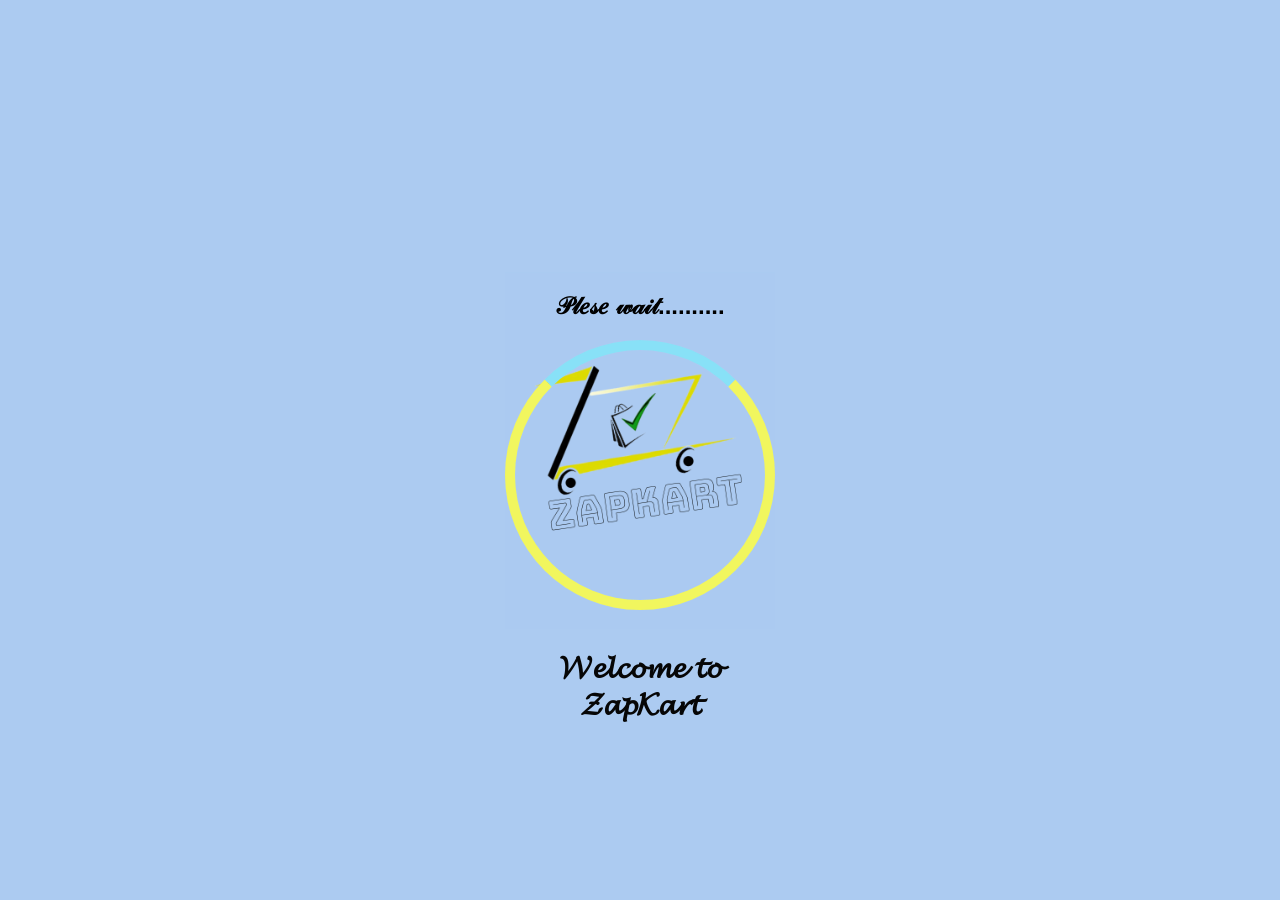
<file: index.html>
<!DOCTYPE html>
<html lang="en">
<head>
    <meta charset="UTF-8">
    <meta name="viewport" content="width=device-width, initial-scale=1.0">
    <title>Shopping Cart mtlb zapkart</title>
    <link rel="stylesheet" type="text/css" href="styles.css" />
    <script src="script.js"></script>
</head>
<body>
    
    <div class="loader">
        <div><h2>𝒫𝓁𝑒𝓈𝑒 𝓌𝒶𝒾𝓉..........</h2></div>
        <div class="spinner"></div><br>
        <h1>𝓦𝓮𝓵𝓬𝓸𝓶𝓮 𝓽𝓸 𝓩𝓪𝓹𝓚𝓪𝓻𝓽</h1>
    </div>
    <section class="container" style="display: none;">
        <div class="header">
            <img src="logo3.png" alt="Your logo" class="logo">
            <h1>SHOPPING CART mtlb "ZapKart"</h1>
            <div class="scanner-container">
                <div class="scanner">
                    <button onclick="runFlaskApp()" style="margin-top: 10px; background-color: blueviolet; padding-right: 30px; text-align: right; border-radius:30px; float: center; height: 35px; width: 10vw; align-items: center; align-content: center;">
                        SCAN BARCODE
                    </button>
                    <div class="scanner-line">
                        
                    </div>
                </div>
            </div>
            
            <br>
        </div>
        <div style="width: 100%; width: 3vh; height: 3vh;">
            
        </div>
    <section class="left-column">
            <div style="width: 100%; height:5vh">
                <h2>COKIES </h2>
            </div>
        <div class="left-column_in">
            <button class="add-item-button">Add New Item</button>
            <div class="cart-item"  >
                <img src="COKIES\Screenshot 2024-07-19 021354.png" alt="Item 1 Image" height="100px" width="150px">
                <p class="item-name">Item 1</p>
                <p class="quantity">Quantity: <span id="totalclick1">0</span></p>
                <p class="price">Price: <span id="price1">100.00</span> Rs</p>
                <p class="total-price">Total Price: <span id="totalprice1">00</span> Rs</p>
                <div class="actions">
                    <button class="add-item" onclick="totalclick(1, 1)">ADD ITEM</button>
                    <button class="remove-item" onclick="totalclick(-1, 1)">REMOVE ITEM</button>
                    <button class="search" onclick="searchItem(1)">ADD TO CART</button>
                </div>
            </div>
            
            <div class="cart-item">
                <img src="COKIES\Screenshot 2024-07-19 021245.png" alt="Item 1 Image" height="100px" width="150px" >
                <p class="item-name">Item 2</p>
                <p class="quantity">Quantity: <span id="totalclick2">0</span></p>
                <p class="price">Price: <span id="price2">50.00</span> Rs</p>
                <p class="total-price">Total Price: <span id="totalprice2">00</span> Rs</p>
                <div class="actions">
                    <button class="add-item" onclick="totalclick(1, 2)">ADD ITEM</button>
                    <button class="remove-item" onclick="totalclick(-1, 2)">REMOVE ITEM</button>
                    <button class="search" onclick="searchItem(2)">ADD TO CART</button>
                </div>
            </div>
            <div class="cart-item">
                <img src="COKIES\Screenshot 2024-07-19 021222.png" alt="Item 1 Image" height="100px" width="150px" >
                <p class="item-name">Item 3</p>
                <p class="quantity">Quantity: <span id="totalclick3">0</span></p>
                <p class="price">Price: <span id="price3">150.00</span> Rs</p>
                <p class="total-price">Total Price: <span id="totalprice3">00</span> Rs</p>
                <div class="actions">
                    <button class="add-item" onclick="totalclick(1, 3)">ADD ITEM</button>
                    <button class="remove-item" onclick="totalclick(-1, 3)">REMOVE ITEM</button>
                    <button class="search" onclick="searchItem(3)">ADD TO CART</button>
                </div>
            </div>
            <div class="cart-item">
                <img src="COKIES\Screenshot 2024-07-19 021104.png" alt="Item 1 Image" height="100px" width="150px" >
                <p class="item-name">Item 4</p>
                <p class="quantity">Quantity: <span id="totalclick4">0</span></p>
                <p class="price">Price: <span id="price4">70.00</span> Rs</p>
                <p class="total-price">Total Price: <span id="totalprice4">00</span> Rs</p>
                <div class="actions">
                    <button class="add-item" onclick="totalclick(1, 4)">ADD ITEM</button>
                    <button class="remove-item" onclick="totalclick(-1, 4)">REMOVE ITEM</button>
                    <button class="search" onclick="searchItem(4)">ADD TO CART</button>
                </div>
            </div>
            <div class="cart-item">
                <img src="COKIES\Screenshot 2024-07-19 021022.png" alt="Item 1 Image" height="100px" width="150px" >
                <p class="item-name">Item 5</p>
                <p class="quantity">Quantity: <span id="totalclick5">0</span></p>
                <p class="price">Price: <span id="price5">1000.00</span> Rs</p>
                <p class="total-price">Total Price: <span id="totalprice5">00</span> Rs</p>
                <div class="actions">
                    <button class="add-item" onclick="totalclick(1, 5)">ADD ITEM</button>
                    <button class="remove-item" onclick="totalclick(-1, 5)">REMOVE ITEM</button>
                    <button class="search" onclick="searchItem(5)">ADD TO CART</button>
                </div>
            </div>
            <div class="cart-item">
                <img src="COKIES\Screenshot 2024-07-19 021001.png" alt="Item 1 Image" height="100px" width="150px" >
                <p class="item-name">Item 6</p>
                <p class="quantity">Quantity: <span id="totalclick6">0</span></p>
                <p class="price">Price: <span id="price6">1350.00</span> Rs</p>
                <p class="total-price">Total Price: <span id="totalprice6">00</span> Rs</p>
                <div class="actions">
                    <button class="add-item" onclick="totalclick(1, 6)">ADD ITEM</button>
                    <button class="remove-item" onclick="totalclick(-1, 6)">REMOVE ITEM</button>
                    <button class="search" onclick="searchItem(6)">ADD TO CART</button>
                </div>
            </div>
            <div class="cart-item add-item-form" style="display: none;">
                <input type="file" class="item-image" accept="image/*" required>
                <input type="text" class="item-name" placeholder="Item Name" required>
                <input type="number" class="quantity" min="1" value="1" required>
                <input type="number" class="price" min="1" value="0" required>
                <div class="actions">
                  <button class="add-item">Add Item</button>
                  <button class="cancel-add-item">Cancel</button>
                </div>
              </div>
        </div>

        <div style="width: 100%;">
            <h2>DRY FRUITS</h2>
        </div>
        <div class="left-column_in">
           <button class="add-item-button">Add New Item</button>
            <div class="cart-item">
                <img src="dry\Screenshot 2024-07-19 153242.png" alt="Item 1 Image" height="100px" width="150px" >
                <p class="item-name">Item 7</p>
                <p class="quantity">Quantity: <span id="totalclick7">0</span></p>
                <p class="price">Price: <span id="price7">1750.00</span> Rs</p>
                <p class="total-price">Total Price: <span id="totalprice7">00</span> Rs</p>
                <div class="actions">
                    <button class="add-item" onclick="totalclick(1, 7)">ADD ITEM</button>
                    <button class="remove-item" onclick="totalclick(-1, 7)">REMOVE ITEM</button>
                    <button class="search" onclick="searchItem(7)">ADD TO CART</button>
                </div>
            </div>
            <div class="cart-item">
                <img src="dry\Screenshot 2024-07-19 153257.png" alt="Item 1 Image" height="100px" width="150px" >
                <p class="item-name">Item 8</p>
                <p class="quantity">Quantity: <span id="totalclick8">0</span></p>
                <p class="price">Price: <span id="price8">700.00</span> Rs</p>
                <p class="total-price">Total Price: <span id="totalprice8">00</span> Rs</p>
                <div class="actions">
                    <button class="add-item" onclick="totalclick(1, 8)">ADD ITEM</button>
                    <button class="remove-item" onclick="totalclick(-1, 8)">REMOVE ITEM</button>
                    <button class="search" onclick="searchItem(8)">ADD TO CART</button>
                </div>
            </div>
            <div class="cart-item">
                <img src="dry\Screenshot 2024-07-19 153332.png" alt="Item 1 Image" height="100px" width="150px" >
                <p class="item-name">Item 9</p>
                <p class="quantity">Quantity: <span id="totalclick9">0</span></p>
                <p class="price">Price: <span id="price9">1750.00</span> Rs</p>
                <p class="total-price">Total Price: <span id="totalprice9">00</span> Rs</p>
                <div class="actions">
                    <button class="add-item" onclick="totalclick(1, 9)">ADD ITEM</button>
                    <button class="remove-item" onclick="totalclick(-1, 9)">REMOVE ITEM</button>
                    <button class="search" onclick="searchItem(9)">ADD TO CART</button>
                </div>
            </div>
            <div class="cart-item">
                <img src="dry\Screenshot 2024-07-19 153349.png" alt="Item 1 Image" height="100px" width="150px" >
                <p class="item-name">Item 10</p>
                <p class="quantity">Quantity: <span id="totalclick10">0</span></p>
                <p class="price">Price: <span id="price10">700.00</span> Rs</p>
                <p class="total-price">Total Price: <span id="totalprice10">00</span> Rs</p>
                <div class="actions">
                    <button class="add-item" onclick="totalclick(1, 10)">ADD ITEM</button>
                    <button class="remove-item" onclick="totalclick(-1, 10)">REMOVE ITEM</button>
                    <button class="search" onclick="searchItem(10)">ADD TO CART</button>
                </div>
            </div>
            <div class="cart-item">
                <img src="dry\Screenshot 2024-07-19 153417.png" alt="Item 1 Image" height="100px" width="150px" >
                <p class="item-name">Item 11</p>
                <p class="quantity">Quantity: <span id="totalclick11">0</span></p>
                <p class="price">Price: <span id="price11">1750.00</span> Rs</p>
                <p class="total-price">Total Price: <span id="totalprice11">00</span> Rs</p>
                <div class="actions">
                    <button class="add-item" onclick="totalclick(1, 11)">ADD ITEM</button>
                    <button class="remove-item" onclick="totalclick(-1, 11)">REMOVE ITEM</button>
                    <button class="search" onclick="searchItem(11)">ADD TO CART</button>
                </div>
            </div>
            <div class="cart-item">
                <img src="dry\Screenshot 2024-07-19 153540.png" alt="Item 1 Image" height="100px" width="150px" >
                <p class="item-name">Item 12</p>
                <p class="quantity">Quantity: <span id="totalclick12">0</span></p>
                <p class="price">Price: <span id="price12">700.00</span> Rs</p>
                <p class="total-price">Total Price: <span id="totalprice12">00</span> Rs</p>
                <div class="actions">
                    <button class="add-item" onclick="totalclick(1, 12)">ADD ITEM</button>
                    <button class="remove-item" onclick="totalclick(-1, 12)">REMOVE ITEM</button>
                    <button class="search" onclick="searchItem(12)">ADD TO CART</button>
                </div>
            </div>
            <div class="cart-item add-item-form" style="display: none;">
                <input type="file" class="item-image" accept="image/*" required>
                <input type="text" class="item-name" placeholder="Item Name" required>
                <input type="number" class="quantity" min="1" value="1" required>
                <input type="number" class="price" min="1" value="0" required>
                <div class="actions">
                  <button class="add-item">Add Item</button>
                  <button class="cancel-add-item">Cancel</button>
                </div>
              </div>
        </div>
        
        <div style="width: 100%;">
            <h2>Ice Cream</h2>
        </div>
        <div class="left-column_in">
            <button class="add-item-button">Add New Item</button>
            <div class="cart-item">
                <img src="ice cream\Screenshot 2024-07-19 154337.png" alt="Item 1 Image" height="100px" width="150px" >
                <p class="item-name">Item 13</p>
                <p class="quantity">Quantity: <span id="totalclick13">0</span></p>
                <p class="price">Price: <span id="price13">1750.00</span> Rs</p>
                <p class="total-price">Total Price: <span id="totalprice13">00</span> Rs</p>
                <div class="actions">
                    <button class="add-item" onclick="totalclick(1, 13)">ADD ITEM</button>
                    <button class="remove-item" onclick="totalclick(-1, 13)">REMOVE ITEM</button>
                    <button class="search" onclick="searchItem(13)">ADD TO CART</button>
                </div>
            </div>
            <div class="cart-item">
                <img src="ice cream\Screenshot 2024-07-19 154354.png" alt="Item 1 Image" height="100px" width="150px" >
                <p class="item-name">Item 14</p>
                <p class="quantity">Quantity: <span id="totalclick14">0</span></p>
                <p class="price">Price: <span id="price14">700.00</span> Rs</p>
                <p class="total-price">Total Price: <span id="totalprice14">00</span> Rs</p>
                <div class="actions">
                    <button class="add-item" onclick="totalclick(1, 14)">ADD ITEM</button>
                    <button class="remove-item" onclick="totalclick(-1, 14)">REMOVE ITEM</button>
                    <button class="search" onclick="searchItem(14)">ADD TO CART</button>
                </div>
            </div>
            <div class="cart-item">
                <img src="ice cream\Screenshot 2024-07-19 154416.png" alt="Item 1 Image" height="100px" width="150px" >
                <p class="item-name">Item 15</p>
                <p class="quantity">Quantity: <span id="totalclick15">0</span></p>
                <p class="price">Price: <span id="price15">1750.00</span> Rs</p>
                <p class="total-price">Total Price: <span id="totalprice15">00</span> Rs</p>
                <div class="actions">
                    <button class="add-item" onclick="totalclick(1, 15)">ADD ITEM</button>
                    <button class="remove-item" onclick="totalclick(-1, 15)">REMOVE ITEM</button>
                    <button class="search" onclick="searchItem(15)">ADD TO CART</button>
                </div>
            </div>
            <div class="cart-item">
                <img src="ice cream\Screenshot 2024-07-19 154506.png" alt="Item 1 Image" height="100px" width="150px" >
                <p class="item-name">Item 16</p>
                <p class="quantity">Quantity: <span id="totalclick16">0</span></p>
                <p class="price">Price: <span id="price16">700.00</span> Rs</p>
                <p class="total-price">Total Price: <span id="totalprice16">00</span> Rs</p>
                <div class="actions">
                    <button class="add-item" onclick="totalclick(1, 16)">ADD ITEM</button>
                    <button class="remove-item" onclick="totalclick(-1, 16)">REMOVE ITEM</button>
                    <button class="search" onclick="searchItem(16)">ADD TO CART</button>
                </div>
            </div>
            <div class="cart-item">
                <img src="ice cream\Screenshot 2024-07-19 154523.png" alt="Item 1 Image" height="100px" width="150px" >
                <p class="item-name">Item 17</p>
                <p class="quantity">Quantity: <span id="totalclick17">0</span></p>
                <p class="price">Price: <span id="price17">1750.00</span> Rs</p>
                <p class="total-price">Total Price: <span id="totalprice17">00</span> Rs</p>
                <div class="actions">
                    <button class="add-item" onclick="totalclick(1, 17)">ADD ITEM</button>
                    <button class="remove-item" onclick="totalclick(-1, 17)">REMOVE ITEM</button>
                    <button class="search" onclick="searchItem(17)">ADD TO CART</button>
                </div>
            </div>
            <div class="cart-item">
                <img src="ice cream\Screenshot 2024-07-19 154541.png" alt="Item 1 Image" height="100px" width="150px" >
                <p class="item-name">Item 18</p>
                <p class="quantity">Quantity: <span id="totalclick18">0</span></p>
                <p class="price">Price: <span id="price18">700.00</span> Rs</p>
                <p class="total-price">Total Price: <span id="totalprice18">00</span> Rs</p>
                <div class="actions">
                    <button class="add-item" onclick="totalclick(1, 18)">ADD ITEM</button>
                    <button class="remove-item" onclick="totalclick(-1, 18)">REMOVE ITEM</button>
                    <button class="search" onclick="searchItem(18)">ADD TO CART</button>
                </div>
            </div>
            <div class="cart-item add-item-form" style="display: none;">
                <input type="file" class="item-image" accept="image/*" required>
                <input type="text" class="item-name" placeholder="Item Name" required>
                <input type="number" class="quantity" min="1" value="1" required>
                <input type="number" class="price" min="1" value="0" required>
                <div class="actions">
                  <button class="add-item">Add Item</button>
                  <button class="cancel-add-item">Cancel</button>
                </div>
              </div>
        </div>

        <div style="width: 100%;">
            <h2>vegetables</h2>
        </div>
        <div class="left-column_in">
            <button class="add-item-button">Add New Item</button>
            <div class="cart-item">
                <img src="vegetables\Screenshot 2024-07-19 155333.png" alt="Item 1 Image" height="100px" width="150px" >
                <p class="item-name">Item 19</p>
                <p class="quantity">Quantity: <span id="totalclick19">0</span></p>
                <p class="price">Price: <span id="price19">1750.00</span> Rs</p>
                <p class="total-price">Total Price: <span id="totalprice19">00</span> Rs</p>
                <div class="actions">
                    <button class="add-item" onclick="totalclick(1, 19)">ADD ITEM</button>
                    <button class="remove-item" onclick="totalclick(-1, 19)">REMOVE ITEM</button>
                    <button class="search" onclick="searchItem(19)">ADD TO CART</button>
                </div>
            </div>
            <div class="cart-item">
                <img src="vegetables\Screenshot 2024-07-19 155354.png" alt="Item 1 Image" height="100px" width="150px" >
                <p class="item-name">Item 20</p>
                <p class="quantity">Quantity: <span id="totalclick20">0</span></p>
                <p class="price">Price: <span id="price20">700.00</span> Rs</p>
                <p class="total-price">Total Price: <span id="totalprice20">00</span> Rs</p>
                <div class="actions">
                    <button class="add-item" onclick="totalclick(1, 20)">ADD ITEM</button>
                    <button class="remove-item" onclick="totalclick(-1, 20)">REMOVE ITEM</button>
                    <button class="search" onclick="searchItem(20)">ADD TO CART</button>
                </div>
            </div>
            <div class="cart-item">
                <img src="vegetables\Screenshot 2024-07-19 155416.png" alt="Item 1 Image" height="100px" width="150px" >
                <p class="item-name">Item 21</p>
                <p class="quantity">Quantity: <span id="totalclick21">0</span></p>
                <p class="price">Price: <span id="price21">1750.00</span> Rs</p>
                <p class="total-price">Total Price: <span id="totalprice21">00</span> Rs</p>
                <div class="actions">
                    <button class="add-item" onclick="totalclick(1, 21)">ADD ITEM</button>
                    <button class="remove-item" onclick="totalclick(-1, 21)">REMOVE ITEM</button>
                    <button class="search" onclick="searchItem(21)">ADD TO CART</button>
                </div>
            </div>
            <div class="cart-item">
                <img src="vegetables\Screenshot 2024-07-19 155432.png" alt="Item 1 Image" height="100px" width="150px" >
                <p class="item-name">Item 22</p>
                <p class="quantity">Quantity: <span id="totalclick22">0</span></p>
                <p class="price">Price: <span id="price22">700.00</span> Rs</p>
                <p class="total-price">Total Price: <span id="totalprice22">00</span> Rs</p>
                <div class="actions">
                    <button class="add-item" onclick="totalclick(1, 22)">ADD ITEM</button>
                    <button class="remove-item" onclick="totalclick(-1, 22)">REMOVE ITEM</button>
                    <button class="search" onclick="searchItem(22)">ADD TO CART</button>
                </div>
            </div>
            <div class="cart-item">
                <img src="vegetables\Screenshot 2024-07-19 155507.png" alt="Item 1 Image" height="100px" width="150px" >
                <p class="item-name">Item 23</p>
                <p class="quantity">Quantity: <span id="totalclick23">0</span></p>
                <p class="price">Price: <span id="price23">1750.00</span> Rs</p>
                <p class="total-price">Total Price: <span id="totalprice23">00</span> Rs</p>
                <div class="actions">
                    <button class="add-item" onclick="totalclick(1, 23)">ADD ITEM</button>
                    <button class="remove-item" onclick="totalclick(-1, 23)">REMOVE ITEM</button>
                    <button class="search" onclick="searchItem(23)">ADD TO CART</button>
                </div>
            </div>
            <div class="cart-item">
                <img src="vegetables\Screenshot 2024-07-19 155714.png" alt="Item 1 Image" height="100px" width="150px" >
                <p class="item-name">Item 24</p>
                <p class="quantity">Quantity: <span id="totalclick24">0</span></p>
                <p class="price">Price: <span id="price24">700.00</span> Rs</p>
                <p class="total-price">Total Price: <span id="totalprice24">00</span> Rs</p>
                <div class="actions">
                    <button class="add-item" onclick="totalclick(1, 24)">ADD ITEM</button>
                    <button class="remove-item" onclick="totalclick(-1, 24)">REMOVE ITEM</button>
                    <button class="search" onclick="searchItem(24)">ADD TO CART</button>
                </div>
            </div>
            <div class="cart-item add-item-form" style="display: none;">
                <input type="file" class="item-image" accept="image/*" required>
                <input type="text" class="item-name" placeholder="Item Name" required>
                <input type="number" class="quantity" min="1" value="1" required>
                <input type="number" class="price" min="1" value="0" required>
                <div class="actions">
                  <button class="add-item">Add Item</button>
                  <button class="cancel-add-item">Cancel</button>
                </div>
              </div>
        </div>

        <div style="width: 100%;">
            <h2>cold drink </h2>
        </div>
        <div class="left-column_in">
            <button class="add-item-button">Add New Item</button>
            <div class="cart-item">
                <img src="coffie\Screenshot 2024-07-19 155953.png" alt="Item 1 Image" height="100px" width="150px" >
                <p class="item-name">Item 25</p>
                <p class="quantity">Quantity: <span id="totalclick25">0</span></p>
                <p class="price">Price: <span id="price25">1750.00</span> Rs</p>
                <p class="total-price">Total Price: <span id="totalprice25">00</span> Rs</p>
                <div class="actions">
                    <button class="add-item" onclick="totalclick(1, 25)">ADD ITEM</button>
                    <button class="remove-item" onclick="totalclick(-1, 25)">REMOVE ITEM</button>
                    <button class="search" onclick="searchItem(25)">ADD TO CART</button>
                </div>
            </div>
            <div class="cart-item">
                <img src="coffie\Screenshot 2024-07-19 160009.png" alt="Item 1 Image" height="100px" width="150px" >
                <p class="item-name">Item 26</p>
                <p class="quantity">Quantity: <span id="totalclick26">0</span></p>
                <p class="price">Price: <span id="price26">700.00</span> Rs</p>
                <p class="total-price">Total Price: <span id="totalprice26">00</span> Rs</p>
                <div class="actions">
                    <button class="add-item" onclick="totalclick(1, 26)">ADD ITEM</button>
                    <button class="remove-item" onclick="totalclick(-1, 26)">REMOVE ITEM</button>
                    <button class="search" onclick="searchItem(26)">ADD TO CART</button>
                </div>
            </div>
            <div class="cart-item">
                <img src="coffie\Screenshot 2024-07-19 160030.png" alt="Item 1 Image" height="100px" width="150px" >
                <p class="item-name">Item 27</p>
                <p class="quantity">Quantity: <span id="totalclick27">0</span></p>
                <p class="price">Price: <span id="price27">1750.00</span> Rs</p>
                <p class="total-price">Total Price: <span id="totalprice27">00</span> Rs</p>
                <div class="actions">
                    <button class="add-item" onclick="totalclick(1, 27)">ADD ITEM</button>
                    <button class="remove-item" onclick="totalclick(-1, 27)">REMOVE ITEM</button>
                    <button class="search" onclick="searchItem(27)">ADD TO CART</button>
                </div>
            </div>
            <div class="cart-item">
                <img src="coffie\Screenshot 2024-07-19 160100.png" alt="Item 1 Image" height="100px" width="150px" >
                <p class="item-name">Item 28</p>
                <p class="quantity">Quantity: <span id="totalclick28">0</span></p>
                <p class="price">Price: <span id="price28">700.00</span> Rs</p>
                <p class="total-price">Total Price: <span id="totalprice28">00</span> Rs</p>
                <div class="actions">
                    <button class="add-item" onclick="totalclick(1, 28)">ADD ITEM</button>
                    <button class="remove-item" onclick="totalclick(-1, 28)">REMOVE ITEM</button>
                    <button class="search" onclick="searchItem(28)">ADD TO CART</button>
                </div>
            </div>
            <div class="cart-item">
                <img src="coffie\Screenshot 2024-07-19 160146.png" alt="Item 1 Image" height="100px" width="150px" >
                <p class="item-name">Item 29</p>
                <p class="quantity">Quantity: <span id="totalclick29">0</span></p>
                <p class="price">Price: <span id="price29">1750.00</span> Rs</p>
                <p class="total-price">Total Price: <span id="totalprice29">00</span> Rs</p>
                <div class="actions">
                    <button class="add-item" onclick="totalclick(1, 29)">ADD ITEM</button>
                    <button class="remove-item" onclick="totalclick(-1, 29)">REMOVE ITEM</button>
                    <button class="search" onclick="searchItem(29)">ADD TO CART</button>
                </div>
            </div>
            <div class="cart-item">
                <img src="coffie\Screenshot 2024-07-19 160225.png" alt="Item 1 Image" height="100px" width="150px" >
                <p class="item-name">Item 30</p>
                <p class="quantity">Quantity: <span id="totalclick30">0</span></p>
                <p class="price">Price: <span id="price30">700.00</span> Rs</p>
                <p class="total-price">Total Price: <span id="totalprice30">00</span> Rs</p>
                <div class="actions">
                    <button class="add-item" onclick="totalclick(1, 30)">ADD ITEM</button>
                    <button class="remove-item" onclick="totalclick(-1, 30)">REMOVE ITEM</button>
                    <button class="search" onclick="searchItem(30)">ADD TO CART</button>
                </div>
            </div>
            <div class="cart-item add-item-form" style="display: none;">
                <input type="file" class="item-image" accept="image/*" required>
                <input type="text" class="item-name" placeholder="Item Name" required>
                <input type="number" class="quantity" min="1" value="1" required>
                <input type="number" class="price" min="1" value="0" required>
                <div class="actions">
                  <button class="add-item">Add Item</button>
                  <button class="cancel-add-item">Cancel</button>
                </div>
              </div>
        </div>


        <div style="width: 100%;">
            <h2>SHOES</h2>
        </div>
        <div class="left-column_in">
            <button class="add-item-button">Add New Item</button>
            <div class="cart-item">
                <img src="shoes\Screenshot 2024-07-19 160520.png" alt="Item 1 Image" height="100px" width="150px" >
                <p class="item-name">Item 31</p>
                <p class="quantity">Quantity: <span id="totalclick31">0</span></p>
                <p class="price">Price: <span id="price31">1750.00</span> Rs</p>
                <p class="total-price">Total Price: <span id="totalprice31">00</span> Rs</p>
                <div class="actions">
                    <button class="add-item" onclick="totalclick(1, 31)">ADD ITEM</button>
                    <button class="remove-item" onclick="totalclick(-1, 31)">REMOVE ITEM</button>
                    <button class="search" onclick="searchItem(31)">ADD TO CART</button>
                </div>
            </div>
            <div class="cart-item">
                <img src="shoes\Screenshot 2024-07-19 160547.png" alt="Item 1 Image" height="100px" width="150px" >
                <p class="item-name">Item 32</p>
                <p class="quantity">Quantity: <span id="totalclick32">0</span></p>
                <p class="price">Price: <span id="price32">700.00</span> Rs</p>
                <p class="total-price">Total Price: <span id="totalprice32">00</span> Rs</p>
                <div class="actions">
                    <button class="add-item" onclick="totalclick(1, 32)">ADD ITEM</button>
                    <button class="remove-item" onclick="totalclick(-1, 32)">REMOVE ITEM</button>
                    <button class="search" onclick="searchItem(32)">ADD TO CART</button>
                </div>
            </div>
            <div class="cart-item">
                <img src="shoes\Screenshot 2024-07-19 160609.png" alt="Item 1 Image" height="100px" width="150px" >
                <p class="item-name">Item 33</p>
                <p class="quantity">Quantity: <span id="totalclick33">0</span></p>
                <p class="price">Price: <span id="price33">1750.00</span> Rs</p>
                <p class="total-price">Total Price: <span id="totalprice33">00</span> Rs</p>
                <div class="actions">
                    <button class="add-item" onclick="totalclick(1, 33)">ADD ITEM</button>
                    <button class="remove-item" onclick="totalclick(-1, 33)">REMOVE ITEM</button>
                    <button class="search" onclick="searchItem(22)">ADD TO CART</button>
                </div>
            </div>
            <div class="cart-item">
                <img src="shoes\Screenshot 2024-07-19 160632.png" alt="Item 1 Image" height="100px" width="150px" >
                <p class="item-name">Item 34</p>
                <p class="quantity">Quantity: <span id="totalclick34">0</span></p>
                <p class="price">Price: <span id="price34">700.00</span> Rs</p>
                <p class="total-price">Total Price: <span id="totalprice34">00</span> Rs</p>
                <div class="actions">
                    <button class="add-item" onclick="totalclick(1, 34)">ADD ITEM</button>
                    <button class="remove-item" onclick="totalclick(-1, 34)">REMOVE ITEM</button>
                    <button class="search" onclick="searchItem(34)">ADD TO CART</button>
                </div>
            </div>
            <div class="cart-item">
                <img src="shoes\Screenshot 2024-07-19 160709.png" alt="Item 1 Image" height="100px" width="150px" >
                <p class="item-name">Item 35</p>
                <p class="quantity">Quantity: <span id="totalclick35">0</span></p>
                <p class="price">Price: <span id="price35">1750.00</span> Rs</p>
                <p class="total-price">Total Price: <span id="totalprice35">00</span> Rs</p>
                <div class="actions">
                    <button class="add-item" onclick="totalclick(1, 35)">ADD ITEM</button>
                    <button class="remove-item" onclick="totalclick(-1, 35)">REMOVE ITEM</button>
                    <button class="search" onclick="searchItem(35)">ADD TO CART</button>
                </div>
            </div>
            <div class="cart-item">
                <img src="shoes\Screenshot 2024-07-19 160725.png" alt="Item 1 Image" height="100px" width="150px" >
                <p class="item-name">Item 36</p>
                <p class="quantity">Quantity: <span id="totalclick36">0</span></p>
                <p class="price">Price: <span id="price36">700.00</span> Rs</p>
                <p class="total-price">Total Price: <span id="totalprice36">00</span> Rs</p>
                <div class="actions">
                    <button class="add-item" onclick="totalclick(1, 36)">ADD ITEM</button>
                    <button class="remove-item" onclick="totalclick(-1, 36)">REMOVE ITEM</button>
                    <button class="search" onclick="searchItem(36)">ADD TO CART</button>
                </div>
            </div>
            <div class="cart-item add-item-form" style="display: none;">
                <input type="file" class="item-image" accept="image/*" required>
                <input type="text" class="item-name" placeholder="Item Name" required>
                <input type="number" class="quantity" min="1" value="1" required>
                <input type="number" class="price" min="1" value="0" required>
                <div class="actions">
                  <button class="add-item">Add Item</button>
                  <button class="cancel-add-item">Cancel</button>
                </div>
              </div>
        </div>
        </section>
        
        <section  class="bot">
          <div class="right-column">
            <div class="top-section">
                My cart
            </div>
            <div id="itemDetails" class="bottom-section">
                <table border="0" id="itemTable">
                    <thead class="text">
                        <tr>
                            <th>Item</th>
                            <th>Quantity</th>
                            <th>Price</th>
                            <th>Action</th>
                        </tr>
                    </thead>
                    <tbody id="itemTableBody">
                    </tbody>
                </table>
            </div>
        </div>
         
        </section>
        
        <section class="bot">
          <div>
            <div class="actions1">
                <div class="sp"></div><br>
                <a href="https://rahulrathore579.github.io/Zapkart/payment.html"><button class="suspend">Payment</button></a>
                <button class="hold">HOLD</button>
                <button class="checkout" onclick="printTableData()">CHECKOUT</button>
                <p>Pay Price: <span id="pay">0.00</span> Rs</p>
            </div>
        </div>
    </section>
    </section>  

    


    <script defer>
        setTimeout(function() {
            // Remove loader
            const loader = document.querySelector('.loader');
            loader.style.display = 'none';

            // Show the rest of the page
            const container = document.querySelector('.container');
            container.style.display = 'block';
        }, 5000);
    </script>
    <script>
        //==cart item function
        let payPrice = 0;
        function totalclick(click, itemNumber) {
            const totalclick = document.getElementById('totalclick' + itemNumber);
            const price = document.getElementById('price' + itemNumber);
            const totalprice = document.getElementById('totalprice' + itemNumber);
            const sumvalue = parseInt(totalclick.innerText) + click;
            totalclick.innerText = sumvalue;
            const tprice = parseInt(price.innerText) * sumvalue;
            totalprice.innerText = tprice + '';

            // Update pay price
            payPrice = 0;
            for (let i = 1; i <= 36; i++) {
                const totalpriceElement = document.getElementById('totalprice' + i);
                payPrice += parseInt(totalpriceElement.innerText);
            }
            document.getElementById('pay').innerText = payPrice + '';
        }

        function searchItem(itemNumber) {
            const totalclickElement = document.getElementById('totalclick' + itemNumber);
            const totalpriceElement = document.getElementById('totalprice' + itemNumber);

            const itemDetails = {
                name: "Item " + itemNumber,
                quantity: parseInt(totalclickElement.innerText),
                price: totalpriceElement.innerText
            };

            if (itemDetails) {
                const itemTableBody = document.getElementById("itemTableBody");
                const newRow = document.createElement("tr");
                newRow.setAttribute("id", "row" + itemNumber);

                const nameCell = document.createElement("td");
                nameCell.textContent = itemDetails.name;
                const quantityCell = document.createElement("td");
                quantityCell.textContent = itemDetails.quantity;
                const priceCell = document.createElement("td");
                priceCell.textContent = itemDetails.price;

                const actionCell = document.createElement("td");
                const deleteButton = document.createElement("button");
                deleteButton.textContent = "DELETE";
                deleteButton.onclick = function() {
                    deleteItem(itemNumber);
                };
                actionCell.appendChild(deleteButton);

                newRow.appendChild(nameCell);
                newRow.appendChild(quantityCell);
                newRow.appendChild(priceCell);
                newRow.appendChild(actionCell);

                itemTableBody.appendChild(newRow);
            } else {
                alert("Item details not found.");
            }
        }

        function deleteItem(itemNumber) {
            const row = document.getElementById("row" + itemNumber);
            row.parentNode.removeChild(row);
        }

         // existing JavaScript code

    // existing JavaScript code

  // Add event listeners for add-item-button and cancel-add-item button for each left-column_in section
  const addItemButtons = document.querySelectorAll('.add-item-button');
  const addItemForms = document.querySelectorAll('.add-item-form');
  const cancelAddItemButtons = document.querySelectorAll('.cancel-add-item');

  addItemButtons.forEach((button, index) => {
    button.addEventListener('click', () => {
      addItemForms.forEach(form => form.style.display = 'none');
      addItemForms[index].style.display = 'block';
    });
  });

  cancelAddItemButtons.forEach(button => {
    button.addEventListener('click', () => {
      addItemForms.forEach(form => form.style.display = 'none');
    });
  });

  const addItemButtonsInForm = document.querySelectorAll('.add-item');
  addItemButtonsInForm.forEach(button => {
    button.addEventListener('click', () => {
      const form = button.closest('.add-item-form');
      const imageInput = form.querySelector('.item-image');
      const imageFile = imageInput.files[0];
      const reader = new FileReader();

      reader.onload = (event) => {
        const itemName = form.querySelector('.item-name').value;
        const quantity = form.querySelector('.quantity').value;
        const price = form.querySelector('.price').value;

        // Create new cart-item div
        const newCartItem = `
          <div class="cart-item">
            <img src="${event.target.result}" alt="Item Image" height="100px" width="150px" >
            <p class="item-name">${itemName}</p>
            <p class="quantity">Quantity: <span id="totalclick${index}">${quantity}</span></p>
            <p class="price">Price: <span id="price${index}">${price}.00</span> Rs</p>
            <p class="total-price">Total Price: <span id="totalprice${index}">${quantity * price}.00</span> Rs</p>
            <div class="actions">
              <button class="add-item" onclick="totalclick(1, ${index})">ADD ITEM</button>
              <button class="remove-item" onclick="totalclick(-1, ${index})">REMOVE ITEM</button>
              <button class="search" onclick="searchItem(${index})">ADD TO CART</button>
            </div>
          </div>
        `;

        // Add the new cart-item div to the corresponding left-column_in section
        const leftColumnIn = button.closest('.left-column_in');
        leftColumnIn.appendChild(newCartItem);

        // Reset the form
        form.reset();
        form.style.display = 'none';
      };

      reader.readAsDataURL(imageFile);
    });
  }); 
    </scrip>
</body>
</html>
</file>
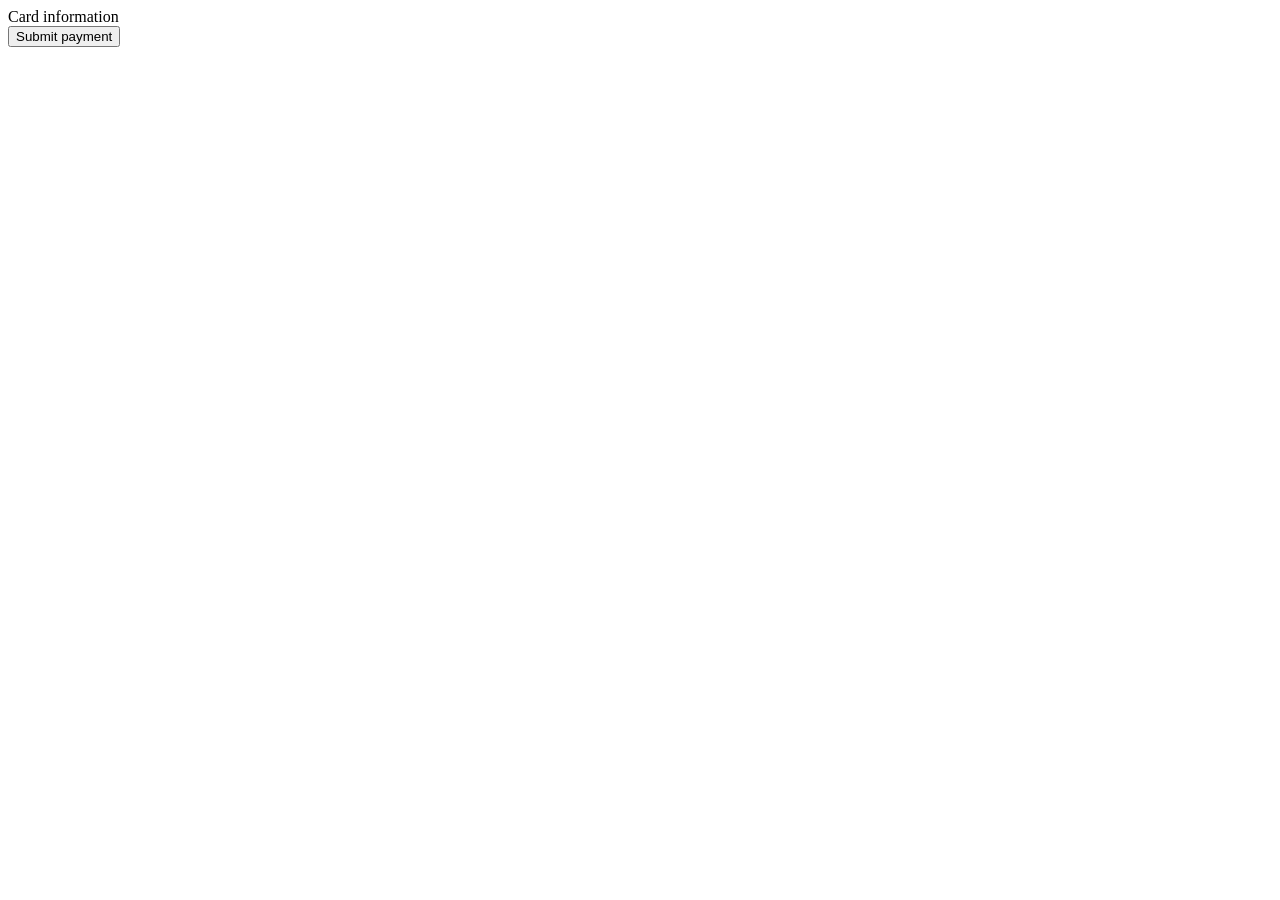
<file: checkout.html>
<!DOCTYPE html>
<html>
<head>
  <title>Checkout Page</title>
</head>
<body>
  <form id="payment-form">
    <label for="card-element">Card information</label>
    <div id="card-element"></div>
    <button id="submit-button">Submit payment</button>
  </form>
  <script>
    // Set up Stripe API credentials
const stripe = Stripe('rzp_test_RYoXDJYu4yQOpuY');

// Get the payment form element
const paymentForm = document.getElementById('payment-form');

// Add an event listener to the form
paymentForm.addEventListener('submit', async (event) => {
  event.preventDefault();

  // Create a new payment method
  const paymentMethod = await stripe.paymentMethods.create({
    type: 'card',
    card: cardElement,
  });

  // Confirm the payment intent
  await stripe.paymentIntents.confirm(paymentIntentId, {
    payment_method: paymentMethod.id,
  });

  // Redirect the user to a success page
  window.location.href = '/success';
});
  </script>
</body>
</html>
</file>
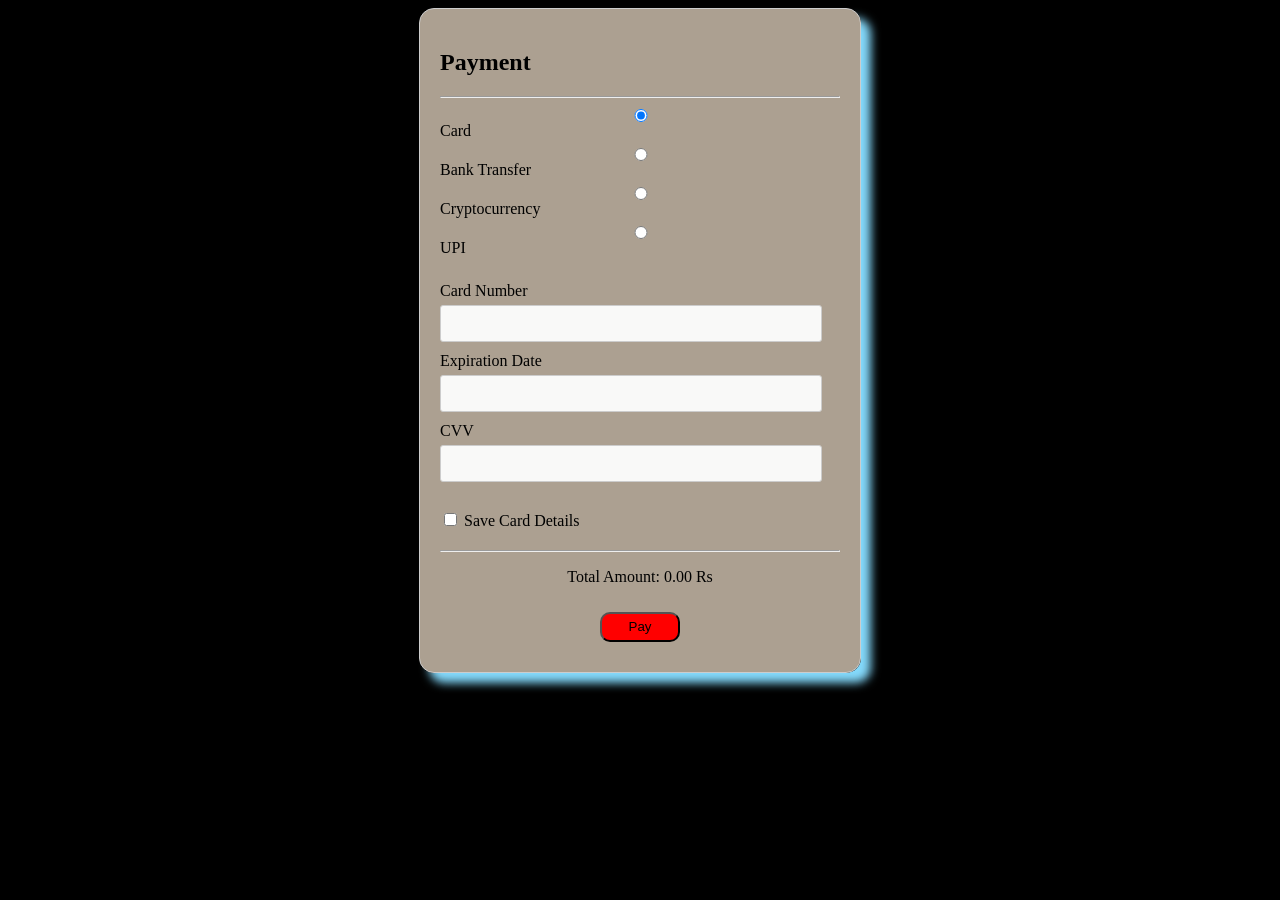
<file: payment.html>
<!DOCTYPE html>
<html>
<head>
    <title>Payment Gateway</title>
    <style>
        body{
            background-color: black;
        }
        .payment-container {
            width: 400px;
            margin: 0 auto;
            padding: 20px;
            border: 1px solid #ccc;
            border-radius: 15px;
            background-color: rgba(206, 192, 174, 0.836);
            box-shadow: rgb(132, 217, 251) 10px 10px 10px;
        }

        .payment-options {
            display: flex;
            flex-direction: column;
            margin-bottom: 20px;
        }

        .payment-options label {
            margin-bottom: 5px;
        }

        .card-details {
            display: flex;
            flex-direction: column;
        }

        .card-details label {
            margin-bottom: 5px;
        }

        .card-details input[type="text"] {
            padding: 10px;
            margin-bottom: 10px;
            border: 1px solid #ccc;
            border-radius: 3px;
        }

        .price-container {
            margin-top: 20px;
            text-align: center;
        }

        #upi-qr {
            display: none; /* Hide by default */
            width: 250px;
            height: 300px;
            margin: 10px auto;
        }
        button{
          width: 20%;
          position:relative;
          height: 30px;
          border-radius: 10px;
          align-items: center;
          align-content: center;
          background-color: red;
          margin: 10px;
        }
        input{
            background-color: rgba(254, 255, 255, 0.937);
            border-radius: 50px;
        }
    </style>
</head>
<body>
    <div class="payment-container">
        <h2>Payment</h2><hr>
        <form id="payment-form">
            <div class="payment-options">
                <input type="radio" name="payment-method" id="card" value="card" checked>
                <label for="card">Card</label>
                <input type="radio" name="payment-method" id="bank-transfer" value="bank-transfer">
                <label for="bank-transfer">Bank Transfer</label>
                <input type="radio" name="payment-method" id="cryptocurrency" value="cryptocurrency">
                <label for="cryptocurrency">Cryptocurrency</label>
                <input type="radio" name="payment-method" id="upi" value="upi">
 <label for="upi">UPI</label>
            </div>
            <div class="card-details" id="card-details">
                <label for="card-number">Card Number</label>
                <input type="text" id="card-number" name="card-number" style="width: 90%;" required>
                <label for="expiration-date">Expiration Date</label>
                <input type="text" id="expiration-date" name="expiration-date" style="width: 90%;" required>
                <label for="cvv">CVV</label>
                <input type="text" id="cvv" name="cvv" style="width: 90%;" required><br>
                    
            </div>
            <div>
              <input type="checkbox" id="save-card" name="save-card">
                <label for="save-card">Save Card Details</label>
            </div>
            <div id="upi-qr" class="upi-qr">
                <!-- QR code will be displayed here -->
                <img src="qr.jpg" alt="UPI QR Code" style="height: 300px; width: 200px;">
            </div>
            <div class="price-container"><hr>
                <p>Total Amount: <span id="price">0.00</span> Rs</p>
                <a href href="https://rahulrathore579.github.io/Zapkart/index.html"><button type="submit">Pay</button></a>
            </div>
        </form>
    </div>
    <script src="script.js"></script>
</body>
<script>
  // Function to fetch the price from another webpage
function fetchPrice() {
    // Replace 'path/to/your/price-page' with the actual path
    fetch('https://rahulrathore579.github.io/Zapkart/')
        .then(response => response.json())
        .then(data => {
            document.getElementById('pay').textContent = data.price;
        })
        .catch(error => console.error('Error fetching price:', error));
}

// Call the function to fetch the price initially
fetchPrice();

// JavaScript to handle payment form submission and other logic
// Add event listener to show/hide UPI QR code
document.getElementById('upi').addEventListener('click', () => {
    document.getElementById('card-details').style.display = 'none';
    document.getElementById('upi-qr').style.display = 'block';
});

document.getElementById('card').addEventListener('click', () => {
    document.getElementById('card-details').style.display = 'block';
    document.getElementById('upi-qr').style.display = 'none';
});
</script>
</html>
</file>
<file: styles.css>
body {
    font-family: Arial, sans-serif;
    margin: 0;
    padding: 0;
    width: 100vw;
    height: 100vh;
    overflow: hidden;
    background-color: #abcbf1fb;
}


.loader {
    position: fixed;
    top: 50%;
    left: 50%;
    transform: translate(-50%, -50%);
    text-align: center;
    background-image: url('\logo3.png');
    background-repeat: no-repeat;
    background-position: center;
    background-size: 210px;
    background-color: #abcbf1fb;

}
.loader h1 {
    top: 100%;
    left: 0%;
    position: fixed;
    color: rgb(6, 6, 6);
    }
.logo2 {
    width: 300px;
    height: 300px;
    margin: 50px;
    border-radius: 50%;
    top: 50%;
    left: 50%;
}
.spinner {
    top: 50%;
    left: 50%;
    width: 250px;
    height: 250px;
    border: 10px solid #f1f65e;
    border-top: 10px solid hsl(192, 87%, 75%);
    border-radius: 50%;
    animation: spin 2s linear infinite;
}
@keyframes spin {
    0% {
        transform: rotate(0deg);
    }
    100% {
        transform: rotate(360deg);
    }
}
.container {
    max-width: 100%;
    max-height: 100%;
    margin: 1px ;
    padding: 10px;
    background-color: #0c0c0c;
    border: 1px solid #0b0b0b;
    box-shadow: 0 0 10px rgba(109, 133, 232, 0.1);
}
.top-section {
    background-color:  #a1cbedfa; /* Just for visualization */
    padding: 1px;
    text-align: center;
    height: 15%;
    position: relative;
}
.bottom-section {
    background-color: rgb(250, 249, 249); /* Just for visualization */
    padding: 1px;
    height: 70%;
    text-align: center;
    position: relative;
}
.header {
    color: #060606;
    padding: 5px;
    text-align: center;
    border-radius: 0px;
    height: 10vh;
    border-radius: 10px;
    /* background-image: url('images.jpeg');
    background-repeat:  no-repeat;
    background-size: cover; */
    background-color: white;
    height: 100%;    
}
.header h2 {
    margin: 0;
}
.cart {
    display: flex;
    flex-wrap: wrap;
    justify-content: space-between;
    height: 90%;
}
.cart-item {
    width: 28%;
    height: 73%;
    max-height: 600px;
    margin: 3px;
    padding: 10px;
    margin-top: 20px;
    border: 1px solid #ddd;
    background-color: white;
    border-radius: 10px;
    display: inline-block;
vertical-align: top;
margin-right: 10px;
    
}
.cart-item:hover {
    box-shadow: 0px 0px 30px rgb(140, 189, 249);
}
.cart-item.item-name {
    font-weight: bold;
}
.cart-item.quantity {
    font-size: 16px;
    color: #666;
}
.cart-item.price {
    font-size: 18px;
    font-weight: bold;
    color: #333;
}
.cart-item.total-price {
    font-size: 20px;
    font-weight: bold;
    color: #333;
}
.actions {
    text-align: right;
    border-radius: 10px;
}
.actions button {
    background-color: #0a0b10;
    color: #fff;
    border: 1px solid #ddd;
    border-radius: 10px;
    padding: 4px 5px;
    font-size: 14px;
    cursor: pointer;
    margin: 5px;
}
.actions button:hover {
    background-color: #f1847c;
}
.suspend, .hold, .checkout {
    background-color: #b5b6b5;
    border: 5px solid #ddd;
    border-radius: 10px;
    align-items: center;
}

.suspend:hover, .hold:hover, .checkout:hover {
    background-color: #8aaef6;
    border: 5px solid #f12626;
    border-radius: 10px;
    align-items: center;
}
.scrollable-div {
    width: 500px;
    height: 280px;
    border: 1px solid #000;
    overflow-y: auto; /* Adds vertical scrolling only */
    overflow-x: hidden; /* Ensures horizontal scrolling is disabled */
    padding: 10px;
    display: flex;
    flex-wrap: wrap;
    justify-content: space-between;
    background-image: url('https://as2.ftcdn.net/v2/jpg/02/94/66/65/1000_F_294666511_s8ZJKjdYiT2Sb3gmv2SgJsadGjvtJ4u1.jpg'); /* Specify the path to your image */
    background-size: 400px; /* Ensures the background image covers the entire div */
    background-attachment: fixed; /* Fixes the background image so it doesn't move on scrolling */
    background-repeat: no-repeat; /* Ensures the background image doesn't repeat */
    background-position: center; /* Centers the background image */
}

.left-column_in{
    width: 97vw;
    height: 70vh;
    max-height: 600px;
    float: left;
    border-radius: 10px; 
    display: flex;
    color: black;
    background-color: #090909;
    overflow-x: auto;
    white-space: inherit;
}

.left-column {
    width: 100%;
    float: right;
    background-color: #0a0a0a;
    color: white;
    height: 63vh;
    border: 1px solid #0b0b0b;
    overflow-x: hidden; /* Ensures horizontal scrolling is disabled */
    padding: 1px;
    overflow-y: auto;
}


.right-column {
width: 73vw;
height: 25vh;
float: right;
background-color: #fff;
height: 24vh;
padding: 0px;
display: flex;
flex-wrap: wrap;
overflow-y: auto;
border-radius: 0px;
flex-direction: column;
border-radius: 15px;
margin: 0px;
box-shadow: rgb(251, 191, 191) 10px 15px 10px;
}
.actions1 {
    text-align: right;
    background-color: #a1cbedfa;
    color: #fff;
    padding: 0px;
    text-align: center;
    border-radius: 15px;
    width: 24vw;
    height: 20vh;
    overflow: hidden;
    box-shadow: rgb(251, 191, 191) 8px 12px 10px;


}
.text {
    text-align: center;
    align-self: center;
}
table {
    border-collapse: collapse; /* Collapse borders for cleaner look */
    width: 100%; /* Optional: Set table width */
    height: 15vh;
}
th {
    padding: 10px 20px; /* Add padding for spacing */
    text-align: center; /* Optional: Align text to the left */
    border-bottom: 2px solid #ddd; /* Optional: Add bottom border */
}
td {
    text-align: center;
}
.sp {
    height: 10px;
    width: 100vh;
}
.logo{
    float: left;
    overflow: visible;
    height: 100px;
    
    
    
}
.add-item-button{
    height: 80px;
    width: 100px;
    border-radius: 10px;
    margin-top: 170px;
}

#shopping-list {
    border-collapse: collapse;
    width: 100%;
  }
  
  #shopping-list th, #shopping-list td {
    border: 1px solid #ddd;
    padding: 8px;
    text-align: left;
  }
  
  #shopping-list th {
    background-color: #f0f0f0;
  }
  

  .img1{
    height: 25%;
    width: 70%;
  }

.scanner-container {
    position: relative;
    width: 10vw;
    height:50px;
    border: 0px solid #f80808;
    border-radius: 2px;
    overflow: hidden;
    box-shadow: 0 0 20px rgba(0, 255, 0, 0.5);
    border-radius: 15px;
    -webkit-border-radius:;
    -moz-border-radius:;
    -ms-border-radius:;
    -o-border-radius:;
    border-radius: 15px;
    align-items: center;
    position: absolute;
    margin-top: 14px;
}
  
  .scanner {
    position: relative;
    width: 10vw;
    height: 50px;
    background: rgba(0, 255, 0, 0.1);
  }
  
  .scanner-line {
    position: absolute;
    width: 100%;
    height: 2px;
    background: rgba(248, 2, 2, 0.932);
    animation: scan 2s infinite;
    box-shadow: 0 0 8px rgba(0, 255, 0, 0.8);
  }
  
  @keyframes scan {
    0% {
      top: 0;
    }
    100% {
      top: 100%;
    }
  }
</file>
